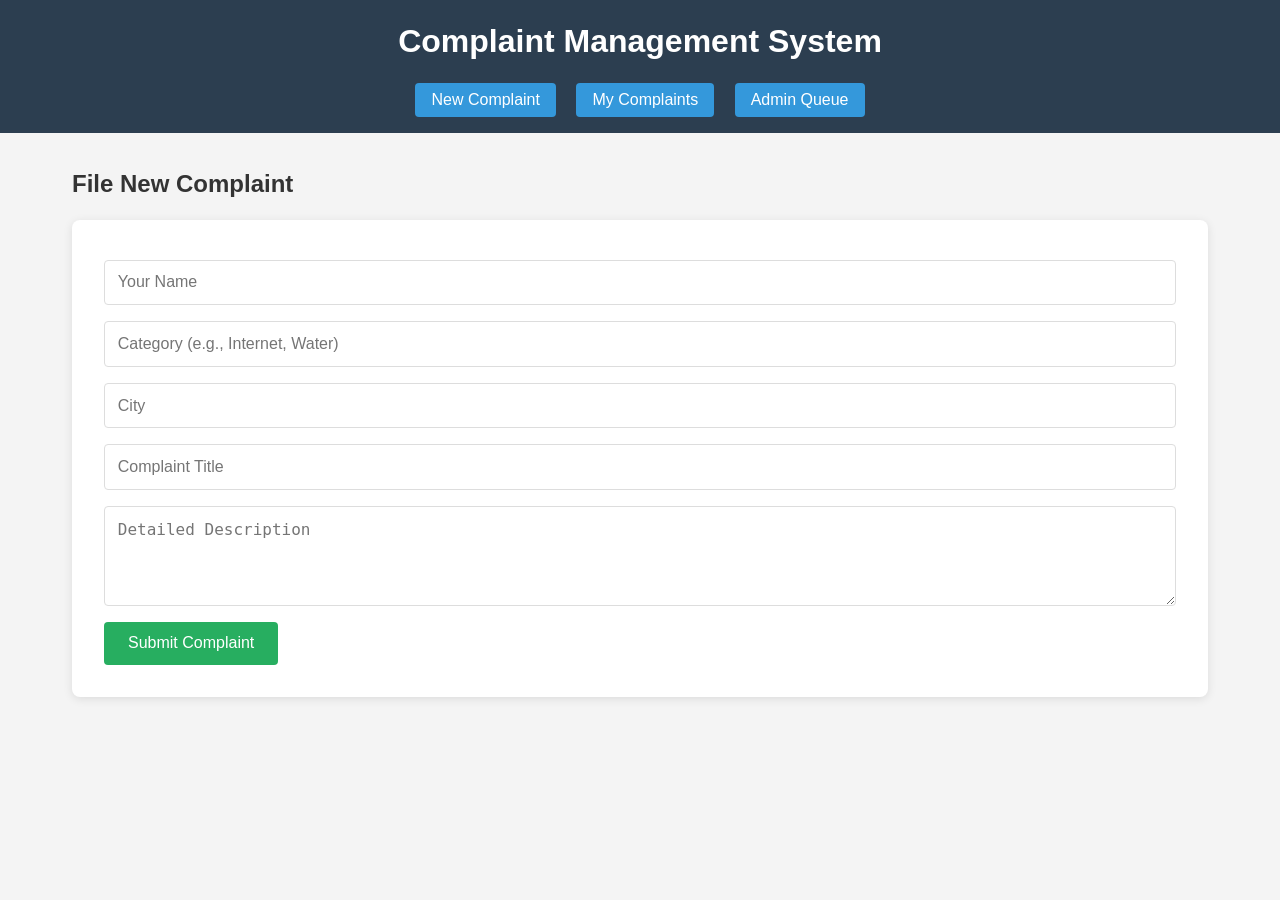
<file: complaint-management-system/Frontend/index.html>
<!DOCTYPE html>
<html lang="en">
<head>
    <meta charset="UTF-8">
    <meta name="viewport" content="width=device-width, initial-scale=1.0">
    <title>Complaint Management System</title>
    <link rel="stylesheet" href="style.css">
</head>
<body>
    <header>
        <h1>Complaint Management System</h1>
        <nav>
            <button onclick="showPage('new-complaint')">New Complaint</button>
            <button onclick="showPage('my-complaints')">My Complaints</button>
            <button onclick="showPage('admin-queue')">Admin Queue</button>
        </nav>
    </header>

    <main>
        <!-- New Complaint Page -->
        <div id="new-complaint" class="page active">
            <h2>File New Complaint</h2>
            <form id="complaint-form">
                <input type="text" id="reporterName" placeholder="Your Name" required>
                <input type="text" id="category" placeholder="Category (e.g., Internet, Water)" required>
                <input type="text" id="city" placeholder="City" required>
                <input type="text" id="title" placeholder="Complaint Title" required>
                <textarea id="description" placeholder="Detailed Description" required></textarea>
                <button type="submit">Submit Complaint</button>
            </form>
        </div>

        <!-- My Complaints Page -->
        <div id="my-complaints" class="page">
            <h2>My Complaints</h2>
            <div id="complaints-list" class="complaints-container"></div>
        </div>

        <!-- Admin Queue Page -->
        <div id="admin-queue" class="page">
            <h2>Admin Dashboard</h2>
            <div class="filter-section">
                <label>Filter by Status:
                    <select id="status-filter" onchange="loadAdminComplaints()">
                        <option value="">ALL</option>
                        <option value="OPEN">OPEN</option>
                        <option value="IN_PROGRESS">IN_PROGRESS</option>
                        <option value="RESOLVED">RESOLVED</option>
                        <option value="CLOSED">CLOSED</option>
                    </select>
                </label>
            </div>
            <div id="admin-complaints-list" class="complaints-container"></div>
        </div>

        <!-- Complaint Detail Page -->
        <div id="complaint-detail" class="page">
            <h2>Complaint Details</h2>
            <div id="detail-content"></div>
            <div id="timeline" class="timeline"></div>
            <button onclick="showPage('my-complaints')">Back to List</button>
        </div>
    </main>

    <script src="script.js"></script>
</body>
</html>
</file>
<file: complaint-management-system/Frontend/style.css>
* {
    margin: 0;
    padding: 0;
    box-sizing: border-box;
}

body {
    font-family: 'Segoe UI', Tahoma, Geneva, Verdana, sans-serif;
    line-height: 1.6;
    color: #333;
    background-color: #f4f4f4;
}

header {
    background: #2c3e50;
    color: white;
    padding: 1rem;
    text-align: center;
}

nav {
    margin-top: 1rem;
}

nav button {
    background: #3498db;
    color: white;
    border: none;
    padding: 0.5rem 1rem;
    margin: 0 0.5rem;
    cursor: pointer;
    border-radius: 4px;
}

nav button:hover {
    background: #2980b9;
}

.page {
    display: none;
    padding: 2rem;
    max-width: 1200px;
    margin: 0 auto;
}

.page.active {
    display: block;
}

form {
    background: white;
    padding: 2rem;
    border-radius: 8px;
    box-shadow: 0 2px 10px rgba(0,0,0,0.1);
    margin: 1rem 0;
}

input, textarea, select {
    width: 100%;
    padding: 0.8rem;
    margin: 0.5rem 0;
    border: 1px solid #ddd;
    border-radius: 4px;
    font-size: 1rem;
}

textarea {
    height: 100px;
    resize: vertical;
}

button {
    background: #27ae60;
    color: white;
    padding: 0.8rem 1.5rem;
    border: none;
    border-radius: 4px;
    cursor: pointer;
    font-size: 1rem;
}

button:hover {
    background: #219a52;
}

.complaints-container {
    margin-top: 1rem;
}

.complaint-item {
    background: white;
    padding: 1.5rem;
    margin: 1rem 0;
    border-radius: 8px;
    box-shadow: 0 2px 5px rgba(0,0,0,0.1);
    cursor: pointer;
    transition: transform 0.2s;
}

.complaint-item:hover {
    transform: translateY(-2px);
    box-shadow: 0 4px 10px rgba(0,0,0,0.15);
}

.status-chip {
    display: inline-block;
    padding: 0.3rem 0.8rem;
    border-radius: 20px;
    color: white;
    font-size: 0.8rem;
    font-weight: bold;
    margin-left: 1rem;
}

.status-OPEN { background-color: #e74c3c; }
.status-IN_PROGRESS { background-color: #f39c12; }
.status-RESOLVED { background-color: #27ae60; }
.status-CLOSED { background-color: #7f8c8d; }

.timeline {
    margin-top: 2rem;
    border-left: 3px solid #3498db;
    padding-left: 1rem;
}

.timeline-event {
    background: white;
    padding: 1rem;
    margin: 1rem 0;
    border-radius: 6px;
    box-shadow: 0 1px 3px rgba(0,0,0,0.1);
}

.filter-section {
    background: white;
    padding: 1rem;
    border-radius: 8px;
    margin: 1rem 0;
}
</file>
